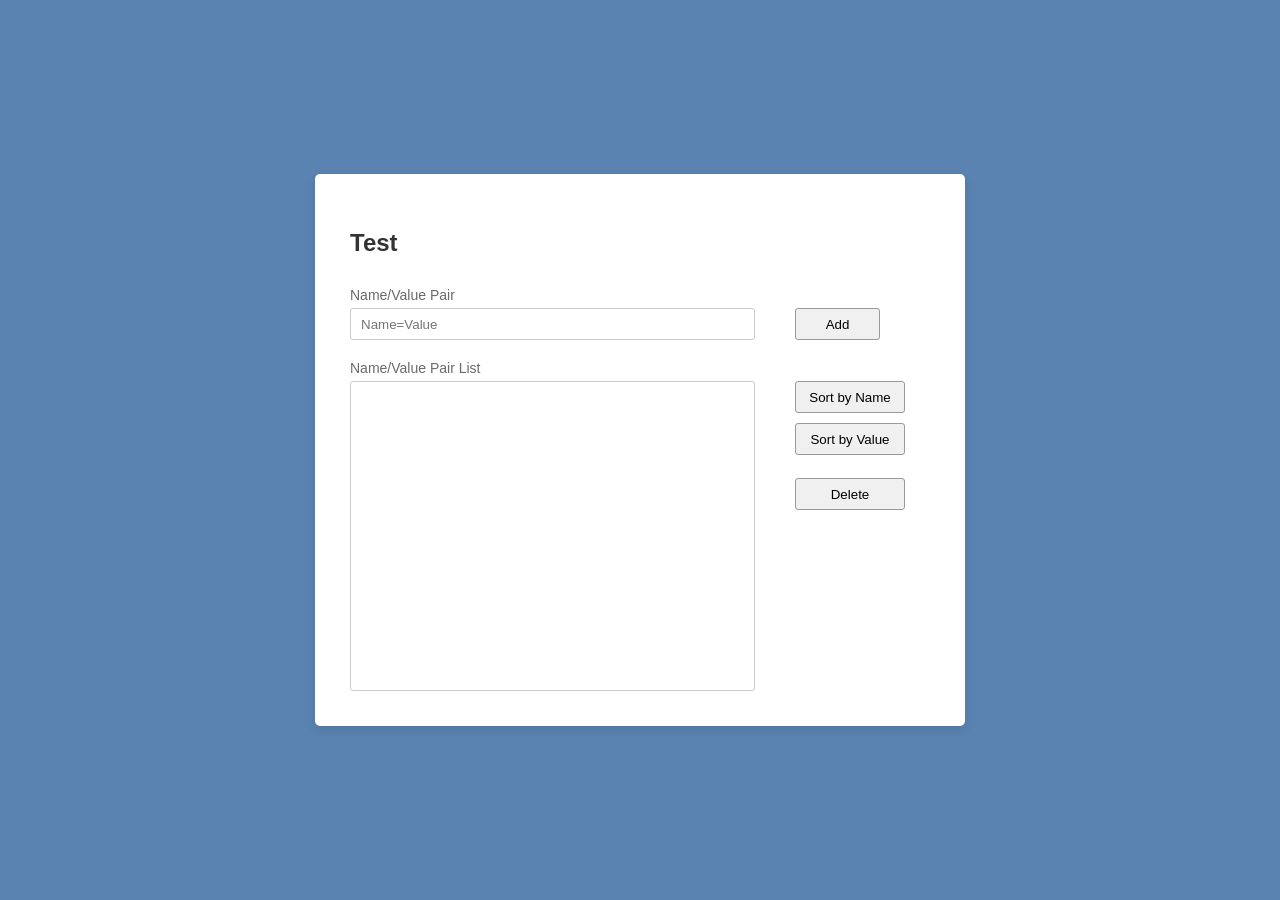
<file: first-project/index.html>
<!doctype html>
<html lang="en">
<head>
    <meta charset="UTF-8">
    <meta name="viewport"
          content="width=device-width, user-scalable=no, initial-scale=1.0, maximum-scale=1.0, minimum-scale=1.0">
    <meta http-equiv="X-UA-Compatible" content="ie=edge">
    <title>First Project</title>
    <link rel="stylesheet" href="style.css">
</head>
<body>

<main class="app-container">
    <h1>Test</h1>

    <form id="pair-form" class="layout-row">
        <div class="left-col">
            <label for="name-value">Name/Value Pair</label>
            <input type="text" id="name-value" placeholder="Name=Value">
        </div>
        <div class="right-col align-bottom">
            <button type="submit" id="addBtn">Add</button>
        </div>
    </form>

    <div class="layout-row">
        <div class="left-col">
            <label for="pair-listbox">Name/Value Pair List</label>
            <select id="pair-listbox" multiple></select>
        </div>
        <div class="right-col align-bottom action-buttons">
            <button type="button" id="sortNameBtn">Sort by Name</button>
            <button type="button" id="sortValueBtn">Sort by Value</button>
            <button type="button" id="deleteBtn">Delete</button>
        </div>
    </div>
    <div id="error-box" class="error-text"></div>
</main>

<script src="main.js"></script>

</body>
</html>
</file>
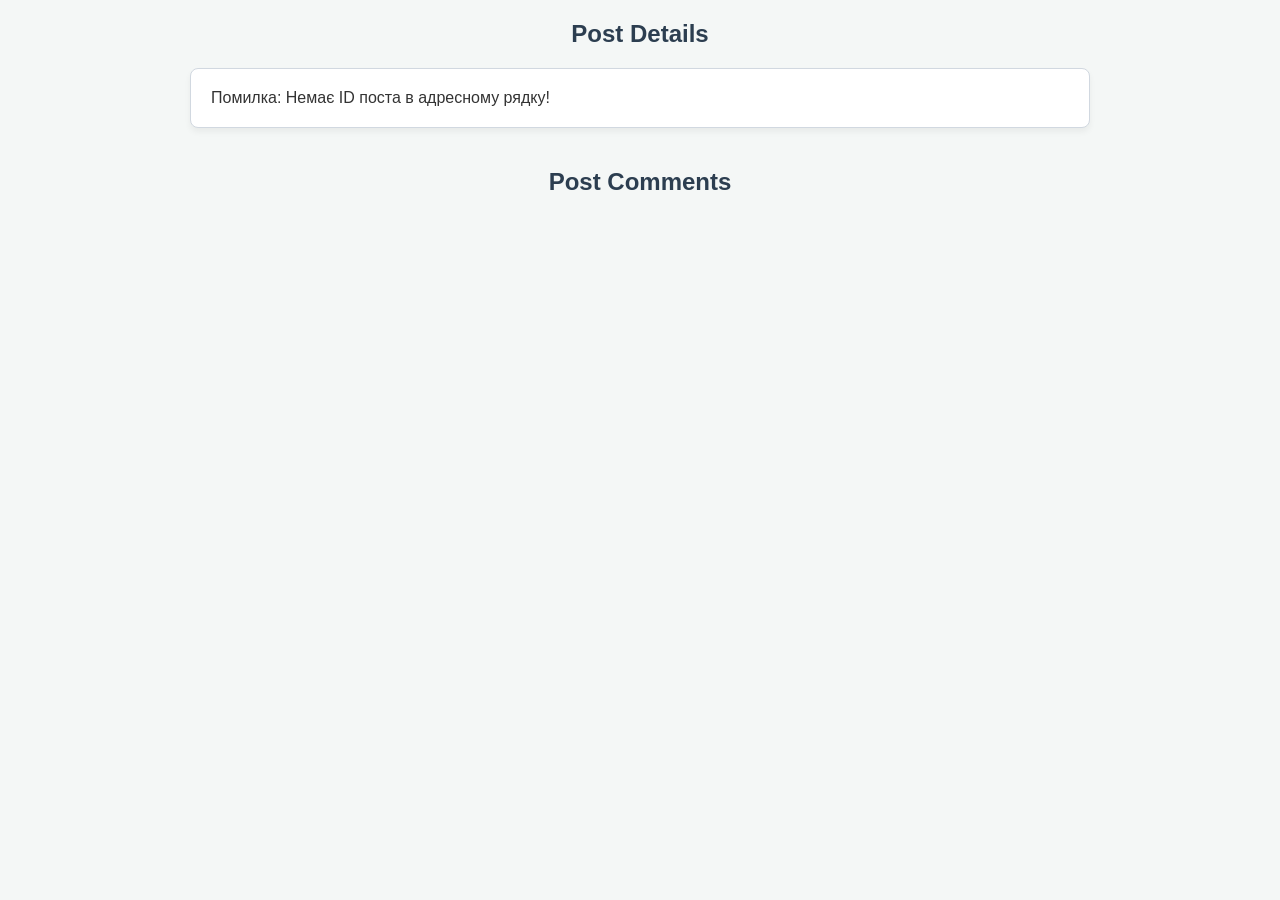
<file: second-project/post-details.html>
<!doctype html>
<html lang="en">
<head>
    <meta charset="UTF-8">
    <meta name="viewport"
          content="width=device-width, user-scalable=no, initial-scale=1.0, maximum-scale=1.0, minimum-scale=1.0">
    <meta http-equiv="X-UA-Compatible" content="ie=edge">
    <title>User Post</title>
    <link rel="stylesheet" href="style.css">
</head>
<body>

    <h2>Post Details</h2>

    <div id="post-info" class="layout-design">
    </div>

    <h2>Post Сomments</h2>
    <div id="post-comments" class="post-comments-block">
    </div>

    <script src="post-details.js"></script>

</body>
</html>
</file>
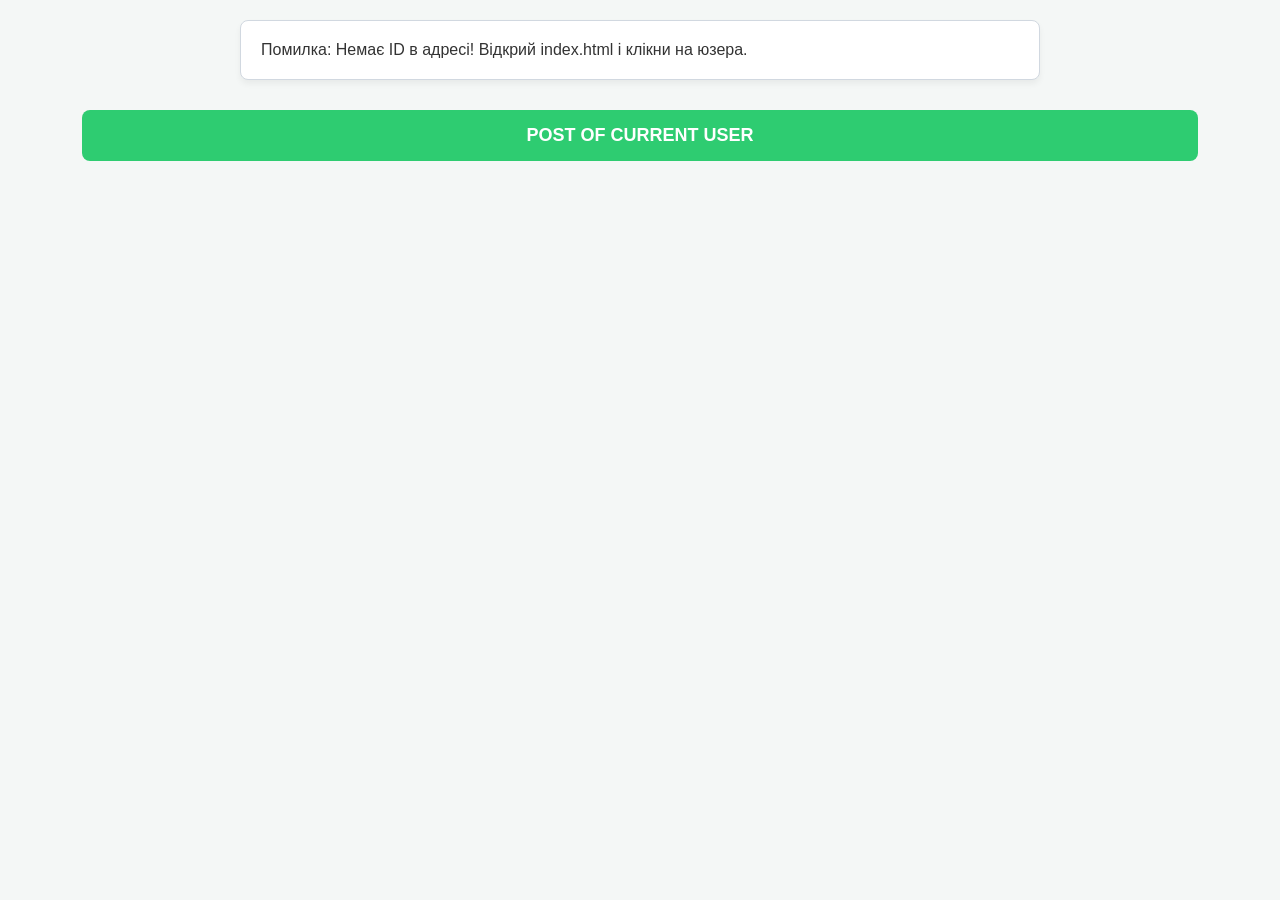
<file: second-project/user-details.html>
<!doctype html>
<html lang="en">
<head>
    <meta charset="UTF-8">
    <meta name="viewport"
          content="width=device-width, user-scalable=no, initial-scale=1.0, maximum-scale=1.0, minimum-scale=1.0">
    <meta http-equiv="X-UA-Compatible" content="ie=edge">
    <title>User Details</title>
    <link rel="stylesheet" href="style.css">
</head>
<body>

    <div id="user-info" class="layout-design">
        <h2>User Information</h2>
    </div>

    <button id="post-of-current-user-btn" class="post-btn">post of current user</button>

    <div id="post-container" class="posts-grid">
    </div>

    <div id="error-message">

    </div>
    <script src="user-details.js"></script>

</body>
</html>
</file>
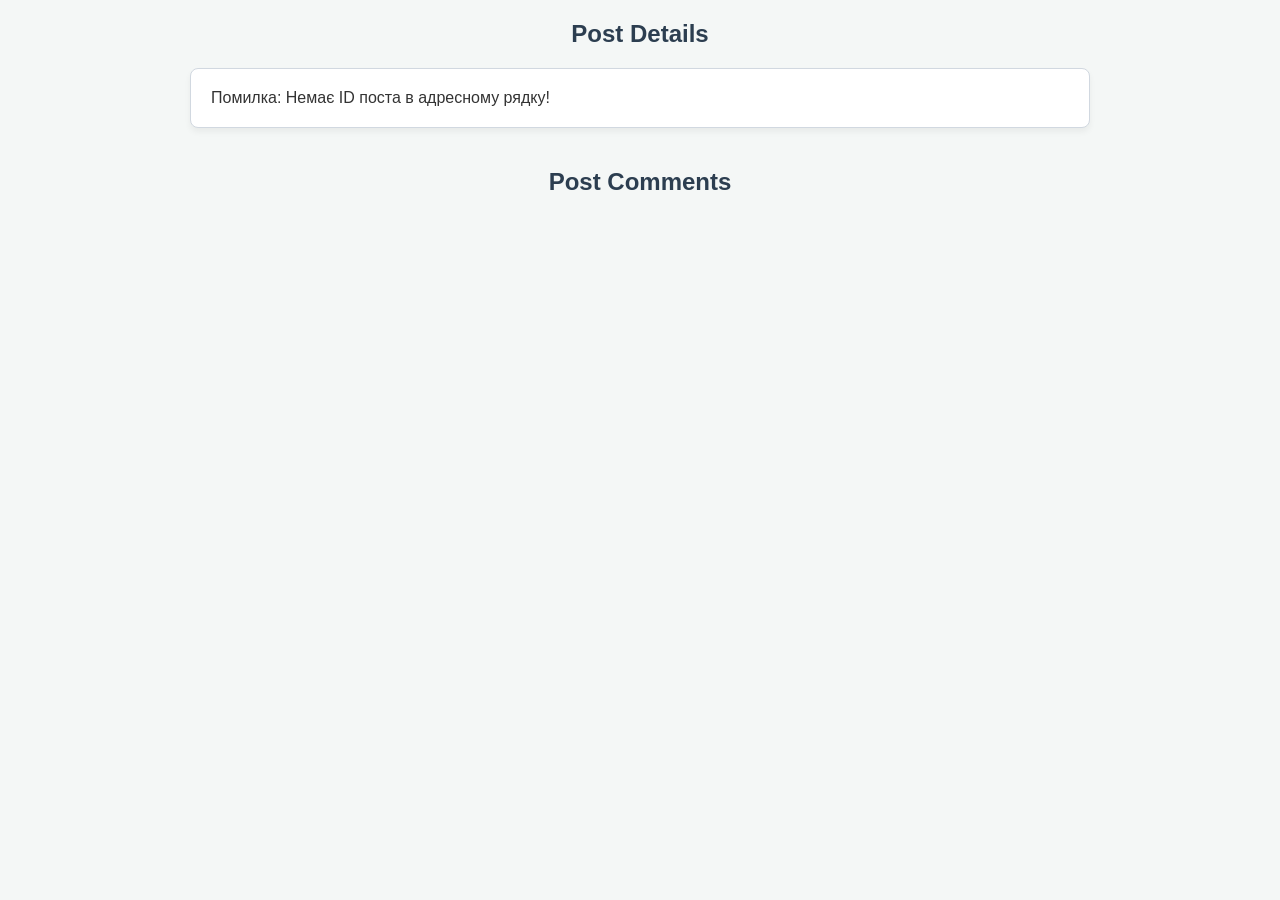
<file: second-project/posts/post-details.html>
<!doctype html>
<html lang="en">
<head>
    <meta charset="UTF-8">
    <meta name="viewport"
          content="width=device-width, user-scalable=no, initial-scale=1.0, maximum-scale=1.0, minimum-scale=1.0">
    <meta http-equiv="X-UA-Compatible" content="ie=edge">
    <title>User Post</title>
    <link rel="stylesheet" href="../style.css">
</head>
<body>

    <h2>Post Details</h2>

    <div id="post-info" class="layout-design">
    </div>

    <h2>Post Сomments</h2>
    <div id="post-comments" class="post-comments-block">
    </div>

    <script src="post-details.js"></script>

</body>
</html>
</file>
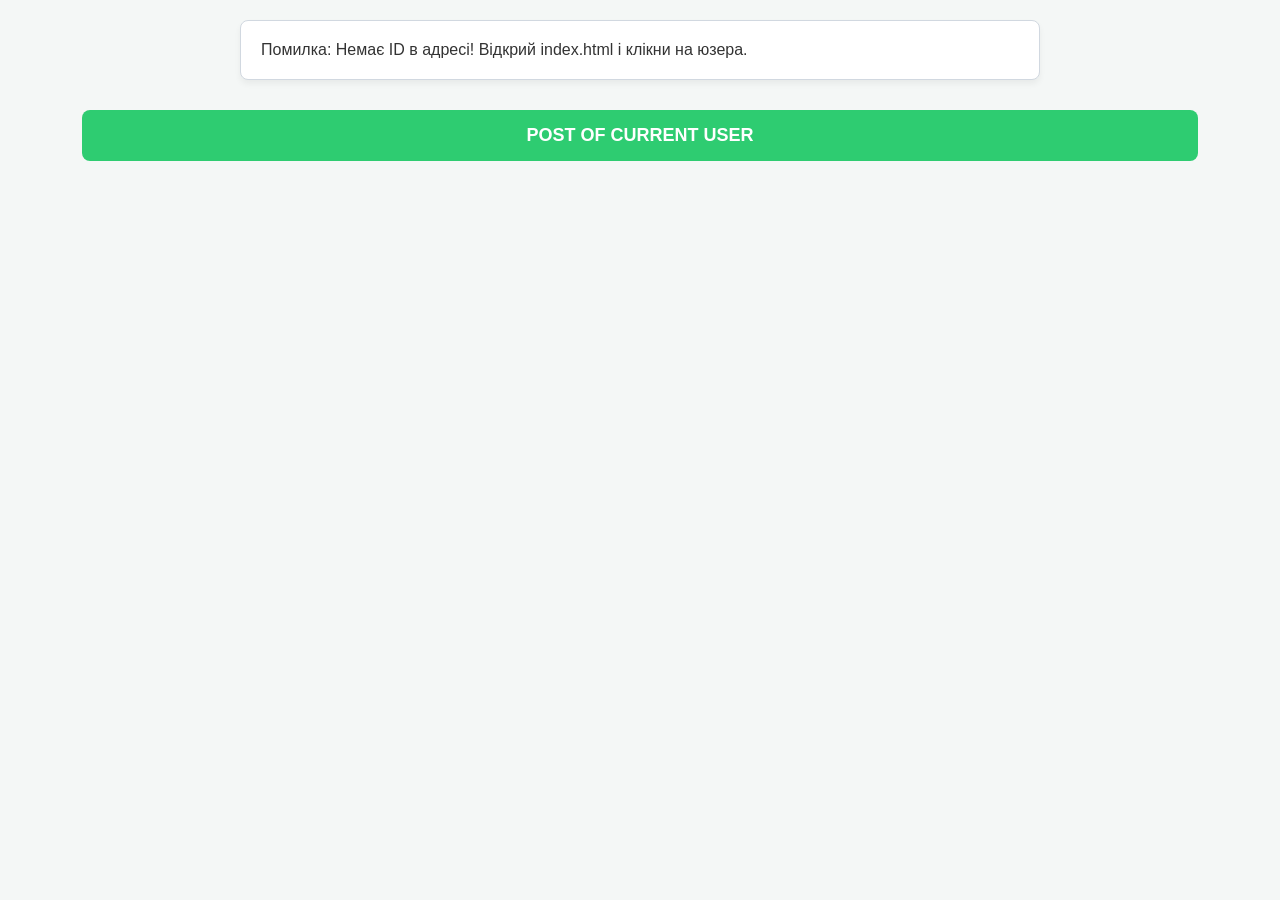
<file: second-project/users/user-details.html>
<!doctype html>
<html lang="en">
<head>
    <meta charset="UTF-8">
    <meta name="viewport"
          content="width=device-width, user-scalable=no, initial-scale=1.0, maximum-scale=1.0, minimum-scale=1.0">
    <meta http-equiv="X-UA-Compatible" content="ie=edge">
    <title>User Details</title>
    <link rel="stylesheet" href="../style.css">
</head>
<body>

    <div id="user-info" class="layout-design">
        <h2>User Information</h2>
    </div>

    <button id="post-of-current-user-btn" class="post-btn">post of current user</button>

    <div id="post-container" class="posts-grid">
    </div>

    <div id="error-message">

    </div>
    <script src="user-details.js"></script>

</body>
</html>
</file>
<file: first-project/style.css>
* {
    margin: 0;
    padding: 0;
    box-sizing: border-box;
    font-family: 'Arial', sans-serif;
}

body {
    height: 100vh;
    display: flex;
    justify-content: center;
    align-items: center;
    background: #5a83b1;
}

/*-------------- main wrapper -------------------*/
.app-container {
    background: white;
    padding: 35px 60px 15px 35px;
    border-radius: 5px;
    width: 100%;
    max-width: 650px;
    box-shadow: 0 4px 10px rgba(0,0,0,0.1);
}

/*-------------- typography -------------------*/
h1 {
    margin: 20px 0 30px 0;
    font-size: 24px;
    color: #333;
}

/*-------------- error messages handling -------------------*/
#error-box:empty {
    display: none;
}
#error-box:not(:empty) {
    width: 100%;
    max-width: 650px;
    height: auto;
    display: flex;
    background: #dd8496;
    color: #800b0b;
    border-radius: 10px;
    padding: 12px 15px 12px 36px;
    margin-top: 10px;
    margin-bottom: 25px;
}
.error-text:not(:empty) {
    display: flex;
    align-items: center;
    color: #ffffff;
    font-size: 14px;
    gap: 6px;
}
.error-text::before {
    content: "";
    display: inline-block;
    width: 18px;
    height: 18px;
    background-image: url('img/icon-error.png');
    background-size: contain;
    background-repeat: no-repeat;
    flex-shrink: 0;
    margin-right: 5px;
}

/*----------- global elements (labels & buttons) -------------*/
label {
    display: flex;
    font-size: 14px;
    color: #6a6a6a;
    margin-bottom: 5px;
}

button {
    height: 32px;
    cursor: pointer;
    border: 1px solid #999;
    border-radius: 3px;
    background-color: #f0f0f0;
}

button:hover {
    background-color: #e0e0e0;
}

/*---------- layout system (rows & columns) ---------------*/
.layout-row {
    display: flex;
    gap: 40px;
    margin-bottom: 20px;
}

.left-col {
    flex-grow: 1;
    display: flex;
    flex-direction: column;
}

.right-col {
    width: 110px;
    display: flex;
    flex-direction: column;
    flex-shrink: 0;
}

.align-bottom {
    justify-content: flex-end;
}

/*-------------- form inputs & select list -------------------*/
.left-col input {
    height: 32px;
    padding: 0 10px;
    border: 1px solid #ccc;
    border-radius: 3px;
    width: 100%;
}

.left-col select {
    height: 310px;
    padding: 5px;
    border: 1px solid #ccc;
    border-radius: 3px;
    width: 100%;
}

/*-------------- specific action buttons -------------------*/
#addBtn {
    width: 85px;
}

#deleteBtn{
    margin-top: 13px;
}

.action-buttons {
    gap: 10px;
    display: flex;
    align-items: center;
    justify-content: flex-start;
    margin-top: 21px;
}

.action-buttons button {
    width: 100%;
}

/*---------- tablet -----------*/
@media (min-width: 577px) and (max-width: 768px) {
    .app-container {
        padding-bottom: 20px;
        width: 90%;
        height: auto;
    }

    .layout-row {
        gap: 20px;
    }

    .left-col input {
        height: 40px;
    }

    .left-col select {
        height: 300px;
    }

    .right-col {
        width: 120px;
    }

    #addBtn {
        width: 90px;
        height: 40px;
    }

    .action-buttons {
        margin-top: 22px;
        gap: 10px;
    }
    .action-buttons button {
        height: 40px;
    }
    #deleteBtn {
        margin-top: 8px;
    }
}

/*---------- mobile -----------*/
@media (max-width: 576px) {
    .app-container {
        padding: 18px;
        width: 85%;
        height: auto;
        min-height: 500px;
    }

    .layout-row {
        flex-direction: column;
        gap: 10px;
    }

    .left-col input {
        height: 40px;
    }

    .left-col select {
        height: 150px;
    }

    .right-col {
        width: 100%;
        flex-direction: row;
        gap: 10px;
    }

    #addBtn {
        width: 100%;
        height: 40px;
    }

    .action-buttons {
        margin-top: 10px;
        flex-wrap: wrap;
        gap: 10px;
    }

    .action-buttons button {
        flex: 1;
        min-width: 100px;
        height: 40px;
    }

    #deleteBtn {
        margin-top: 0;
    }

    #error-box:not(:empty) {
        height: auto;
        min-height: 40px;
        margin-bottom: 15px;
    }
}
</file>
<file: second-project/style.css>
* {
    margin: 0;
    padding: 0;
    box-sizing: border-box;
}
body {
    font-family: 'Arial', sans-serif;
    background: #f4f7f6;
    padding: 20px;
    color: #333;
}
h1, h2 {
    text-align: center;
    margin-bottom: 20px;
    color: #2c3e50;
}

/*----------- universal card design ---------------*/
.layout-design {
    background: #ffffff;
    border: 1px solid #d1d8e0;
    border-radius: 8px;
    padding: 20px;
    box-shadow: 0 4px 6px 0 rgba(0, 0, 0, 0.05);
    display: flex;
    flex-direction: column;
    justify-content: space-between;

}
.layout-design-link {
    display: block;
    margin-top: 15px;
    padding: 10px;
    background-color: #3498db;
    color: white;
    text-align: center;
    text-decoration: none;
    border-radius: 5px;
    font-weight: bold;
    transition: 0.3s;
}
.layout-design-link:hover {
    background-color: #2980b9;
}

/*---------- grid layouts for pages -------------*/
.users-wrap {
    display: grid;
    grid-template-columns: repeat(2, 1fr);
    gap: 20px;
    max-width: 1200px;
    margin: 0 auto;
}
.posts-grid {
    display: grid;
    grid-template-columns: repeat(5, 1fr);
    gap: 15px;
    margin-top: 20px;
}
.post-comments-block {
    display: grid;
    grid-template-columns: repeat(4, 1fr);
    gap: 20px;
}
/*---------- specific elements & buttons -------------*/
.post-btn {
    display: flex;
    width: 90%;
    justify-content: center;
    margin: 0 auto 30px auto;
    padding: 15px;
    font-size: 18px;
    font-weight: bold;
    text-transform: uppercase;
    background: #2ecc71;
    color: white;
    border: none;
    border-radius: 8px;
    cursor: pointer;
    transition: 0.3s;
}
.post-btn:hover {
    background-color: #27ae60;
}

.post-btn:disabled {
    background-color: #95a5a6;
    cursor: not-allowed;
}

#user-info {
    max-width: 800px;
    margin: 0 auto 30px auto;
}
#post-info {
    max-width: 900px;
    margin: 0 auto 40px auto;
}
.layout-design h3, .layout-design h4 {
    margin-bottom: 10px;
    color: #2c3e50;
}
.layout-design ul li {
    margin-bottom: 8px;
    line-height: 1.4;
}
#p-email{
    margin: 10px 0 10px 0;
}
</file>
